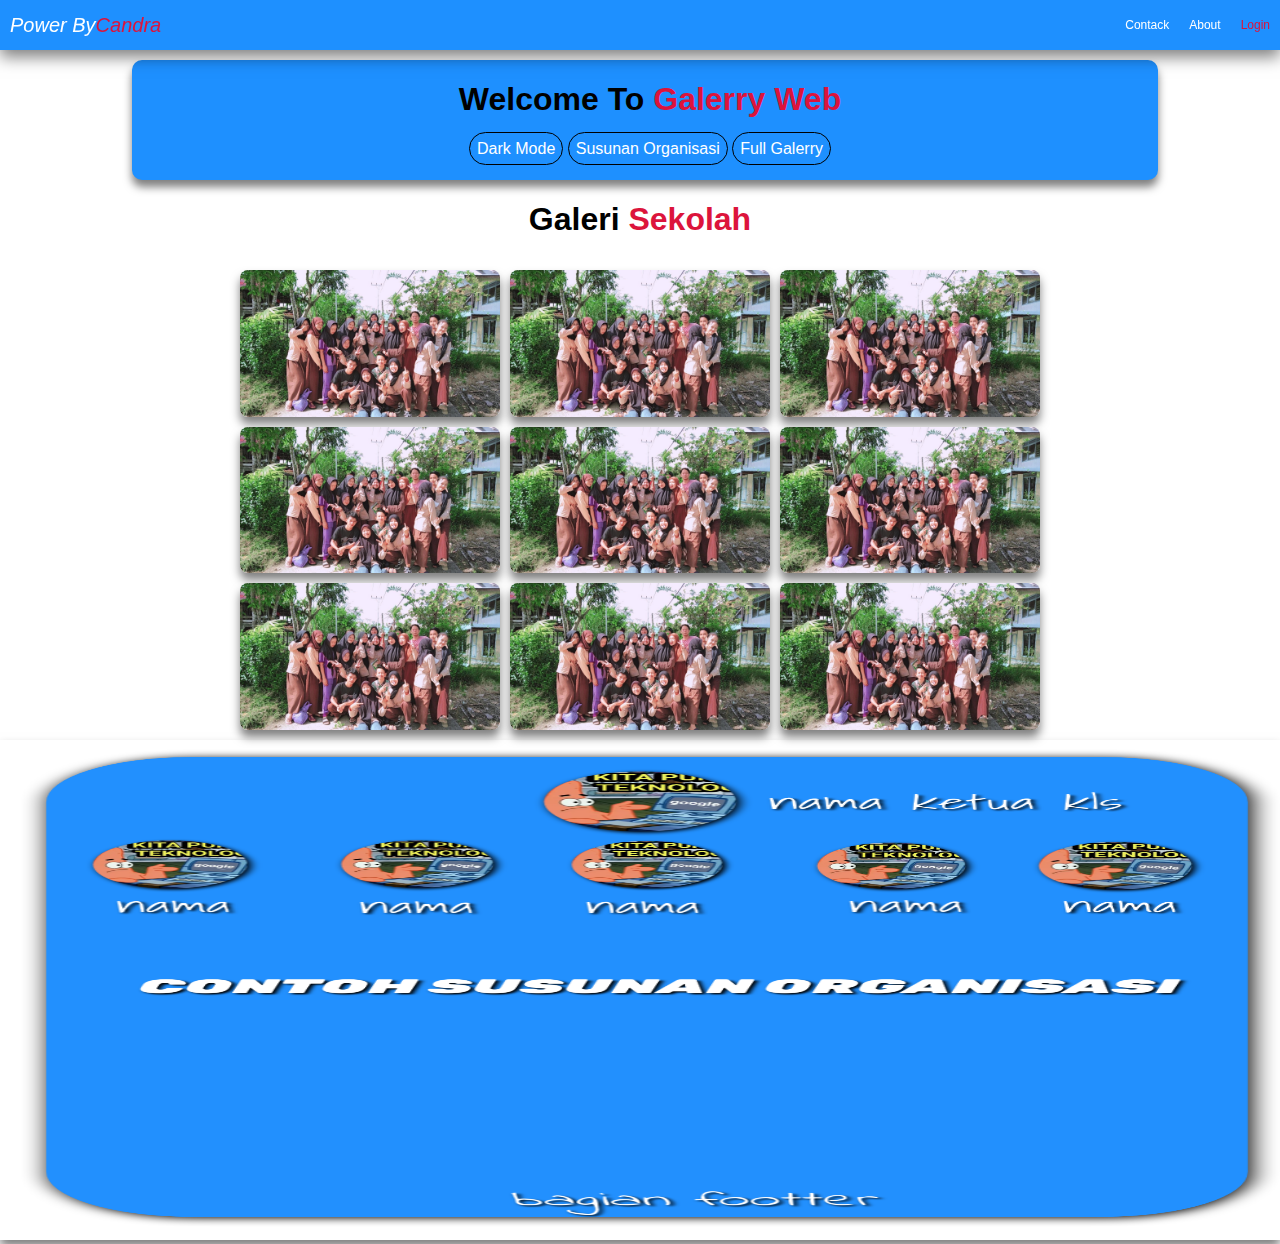
<file: index.html>
<!DOCTYPE html>
<html>
<head>
  <title>Web Gallery Sekolah</title>
  <link rel="stylesheet" type="text/css" href="style.css">
</head>
<body>
  <nav class="nav">
    <div class="box">
      <a href="#" class="logo a">Power By<span>Candra</span></a>
      <div class="navbar">
        <a href="#" class="font a">Contack</a>
        <a href="#" class="font a">About</a>
        <a href="login/login.html" class="red font a">Login</a>
      </div>
    </div>
  </nav>
  <div class="box-sambutan">
    <div class="sambutan">
      <h1 id="sembutan">welcome to <span>galerry web</span></h1>
      <a href="" class="trb">dark mode</a>
      <a href="" class="trb" id="org">susunan organisasi</a>
      <a href="" class="trb">full galerry</a>
      
      <h4>
        
      </h4>  
    </div>
  </div>
  
  <section id="fotbar">
  <h1>Galeri <span>Sekolah</span></h1>
  <div class="gallery">
    <img src="img/gamba1.jpg" alt="tse01">
    <img src="img/gamba1.jpg" alt="tse01">
    <img src="img/gamba1.jpg" alt="tse01">
    <img src="img/gamba1.jpg" alt="tse01">
    <img src="img/gamba1.jpg" alt="tse01">
    <img src="img/gamba1.jpg" alt="tse01">
    <img src="img/gamba1.jpg" alt="tse01" class="z">
    <img src="img/gamba1.jpg" alt="tse01" class="z">
    <img src="img/gamba1.jpg" alt="tse01" class="z">
  </div>
  </section>
  <section id="org">
    <img src="img/org.png" href"org.html" alt="ssn organisasi" class="org">
  </section>
    

  <!--<script src="script.js"></script>-->
</body>
</html>
</file>
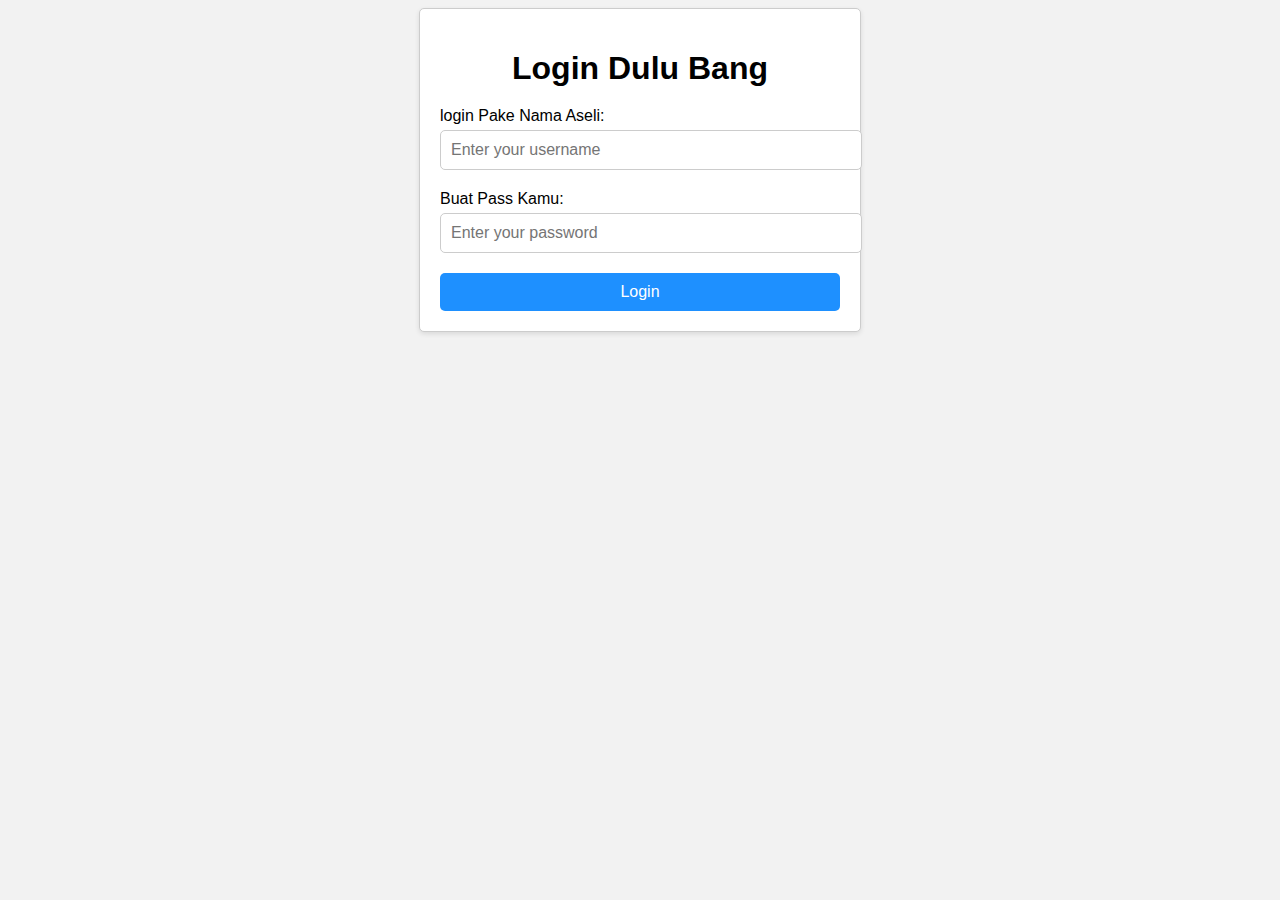
<file: login/login.html>
<!DOCTYPE html>
<html>
<head>
  <title>login bro</title>
  <link rel="stylesheet" type="text/css" href="login.css">
</head>
<body>

<div class="container">
  <h1>Login Dulu Bang</h1>
  <form>
    <div class="form-group">
      <label for="username">login Pake Nama Aseli:</label>
      <input type="text" id="username" name="username" placeholder="Enter your username">
    </div>
    <div class="form-group">
      <label for="password">Buat Pass Kamu:</label>
      <input type="password" id="password" name="password" placeholder="Enter your password">
    </div>
    <input type="submit" value="Login">
  </form>
</div>

</body>
</html>
</file>
<file: style.css>
body {
  font-family: Arial, sans-serif;
  margin: 0;
  padding: 0;
  background-color: white;
}
.box{
  background-color: dodgerblue;
  display: flex;
  justify-content: space-between;
  align-items: center;
  width: 100%;
  height: 50px;
  box-shadow: 0 7px 15px 0 rgba(0, 0, 0, 0.5);
  z-index: 999999;
}
.navbar{
  display: flex;
  justify-content: center;
  text-align: center;
}
.a{
  text-decoration: none;
  color: #fff;
  padding: 10px;
  padding-left: 10px;
  font-size: 20px;
}
.logo{
  color: white !important;
  font-style: italic;
}
span{
  color: crimson;
}
.red{
  color: crimson !important;
  border-radius: 5px;
}
.a:hover{
  color: crimson;
  transition: all .3s ease-in-out;
}
.font{
  font-size: 12px;
}



h1 {
  text-align: center;
}
h1:hover{
  
}

.gallery {
  z-index: 1;
  display: grid;
  grid-template-columns: repeat(3, 1fr);
  grid-gap: 10px;
  max-width: 800px;
  margin: 0 auto;
  padding: 10px;
}

.gallery img {
  width: 100%;
  height: auto;
  border-radius: 8px;
}
img{
  box-shadow: 0 7px 10px rgba(0, 0, 0, 0.5);
}
.box-sambutan{
  padding-top: 60px;
  padding-left: 10px;
  display: flex;
  justify-content: center;
  align-items: center;
}
.sambutan{
  box-shadow: 0 7px 8px rgba(0, 0, 0, 0.5);
  text-align: center;
  text-transform: capitalize;
  width: 80%;
  height: 120px;
  padding-left: 10px;
  border-radius: 10px;
  background-color: dodgerblue;
}
.sambutan:hover{
  color: #fff;
  transition: all 1s ease-in-out;
}
.trb{
  border: 1px solid black;
  border-radius: 20px;
  text-decoration: none;
  text-align: center;
  padding: 7px;
  color: #fff;
}
.trb:hover{
  background-color: crimson;
}
.r{
  color: black;
}
.r:hover{
  color: crimson;
  transition: all .5s ease-in-out;
}
.z{
  z-index: 100;
}
.org{
  z-index: 0;
  width: 100%;
  height: 500px;
}
.nav{
  position: fixed;
  width: 100%;
}
</file>
<file: login/login.css>
body {
  font-family: Arial, sans-serif;
  background-color: #f2f2f2;
}

.container {
  max-width: 400px;
  margin: 0 auto;
  padding: 20px;
  background-color: #fff;
  border-radius: 5px;
  border: 1px solid #ccc;
  box-shadow: 0 2px 5px rgba(0, 0, 0, 0.1);
}

.container h1 {
  text-align: center;
  margin-bottom: 20px;
}

.form-group {
  margin-bottom: 20px;
}

label {
  display: block;
  margin-bottom: 5px;
}

input[type="text"],
input[type="password"] {
  width: 100%;
  padding: 10px;
  font-size: 16px;
  border-radius: 5px;
  border: 1px solid #ccc;
}

input[type="submit"] {
  width: 100%;
  padding: 10px;
  font-size: 16px;
  background-color: dodgerblue;
  color: #fff;
  border: none;
  border-radius: 5px;
  cursor: pointer;
}

input[type="submit"]:hover {
  background-color: crimson;
  transition: .3s ease-in-out;
}
</file>
